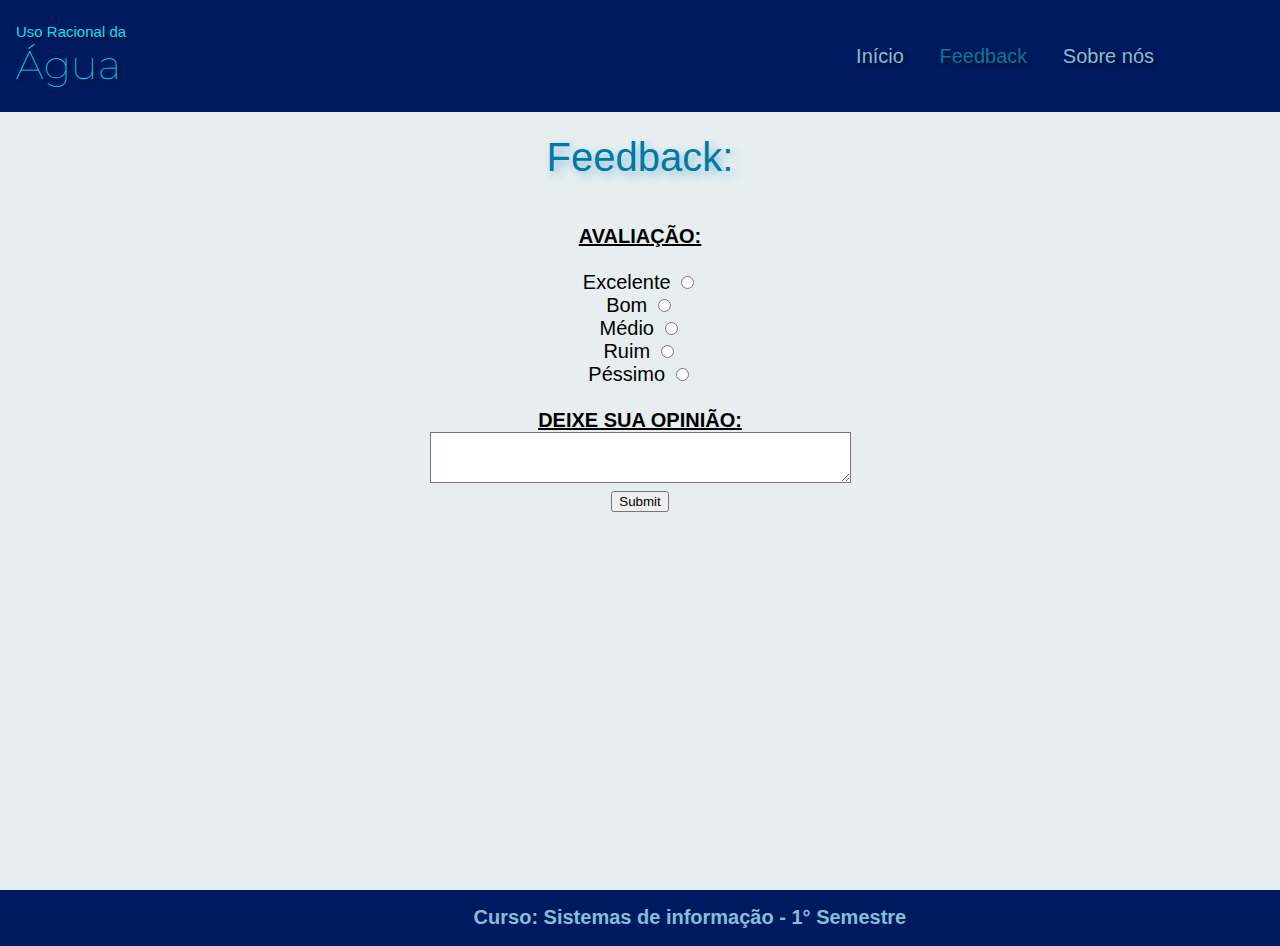
<file: feedback.html>
<!DOCTYPE html>
<html lang="en">
<head>
  <link rel="stylesheet" href="style.css"/>
  <style>
    :root {
          --cor-destaque: #007aa2;
        }
  </style>

    <meta charset="UTF-8">
    <meta http-equiv="X-UA-Compatible" content="IE=edge">
    <meta name="viewport" content="width=device-width, initial-scale=1.0">
    <title>Document</title>

</head>
<body>
    <nav class="navbar">
      <h1 class="logo-aps">Uso Racional da 
        <br>
        <span class="logo-aps-span">Água</a></span>
      </h1>
        <ul class="navbar__links">
        
            <a href="index.html">
                Início
              </a>
            
              <a href="feedback.html" style="color: var(--cor-destaque);">
                Feedback
              </a>
            
              <a href="sobrenos.html">
                Sobre nós
              </a>
          
          
        </ul>
      </nav>

    </br>
  </br>
  </br>
  </br>
  </br>
  </br>
    
    <h1 class="titulo-conteudo">Feedback:</h1>

</br>

<div class="form-feedback">

  <form>
  <label style="text-transform: uppercase";><b><u>Avaliação:</u></b></label>
  <br>
  <br>
  <label>Excelente</label>
  <input type="radio" name="Avaliação">
  <br> 
  <label>Bom</label>
  <input type="radio" name="Avaliação">
  <br>
  <label>Médio</label>
  <input type="radio" name="Avaliação">
  <br>
  <label>Ruim</label>
  <input type="radio" name="Avaliação">
  <br>
  <label>Péssimo</label>
  <input type="radio" name="Avaliação">
  <br>
  <br>

  <label style="text-transform: uppercase";><b><u>Deixe sua opinião:</u></b></label>
  <br>
  <textarea rows=3 cols=50 name="text"></textarea>
  <br>

  <div class="btn-enviar">
  <input type="submit" name="enviar">
  </div>

</form>
</div>

      </br>
      </br>
    </br>  
  </br>
</br>
</br> 
</br>
</br>
</br> 
</br>
</br>
</br> 
</br>
</br>
</br> 
</br>
</br>
</br> 
</br>
</br>
</br> 

    <footer>
                <h2>Curso: Sistemas de informação - 1° Semestre</h2>
              </footer>

</body>
</html>
</file>
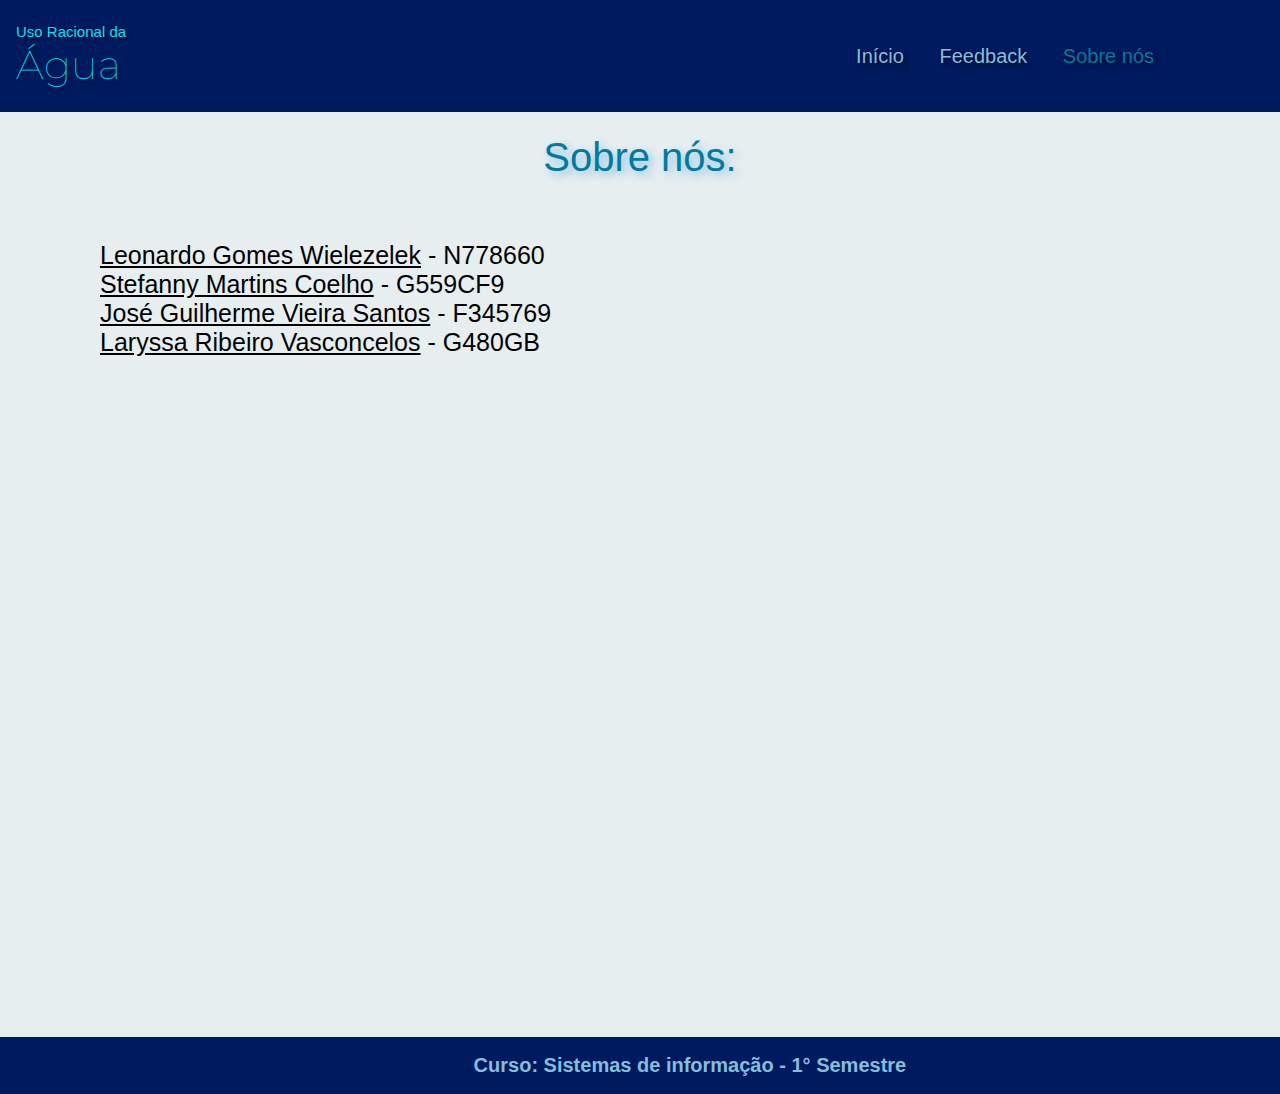
<file: sobrenos.html>
<!DOCTYPE html>
<html lang="en">
  <head>
      <link rel="stylesheet" href="style.css"/>
      <style>
          :root {
            --cor-destaque: #007aa2;
          }
        </style>

      <meta charset="UTF-8">
      <meta http-equiv="X-UA-Compatible" content="IE=edge">
      <meta name="viewport" content="width=device-width, initial-scale=1.0">
      <title>Document</title>
  </head>
  <body>
      <nav class="navbar">
        <h1 class="logo-aps">Uso Racional da 
          <br>
          <span class="logo-aps-span">Água</a></span>
        </h1>
          <ul class="navbar__links">
          
              <a href="index.html">
                  Início
                </a>
              
                <a href="feedback.html">
                  Feedback
                </a>
              
                <a href="sobrenos.html" style="color: var(--cor-destaque);">
                  Sobre nós
                </a>
            
            
          </ul>
        </nav>
        
      </br>
      </br>
      </br>
      </br>
      </br>
      </br>
        
      <h1 class="titulo-conteudo">Sobre nós:</h1>

    </br>

    <h1>
      <div class="conteudo">
        <u>Leonardo Gomes Wielezelek</u> - N778660
        </br>
        <u>Stefanny Martins Coelho</u> - G559CF9
        </br>
        <u>José Guilherme Vieira Santos</u> - F345769
        </br>
        <u>Laryssa Ribeiro Vasconcelos</u> - G480GB
        </br>
      </div>
    </h1>

    </br>
    </br> 
    </br>
    </br>
    </br> 
    </br>
    </br>
    </br> 
    </br>
    </br>
    </br> 
    </br>
    </br>
    </br> 
    </br>
    </br>
    </br>  
    </br>
    </br>
    </br> 
    </br>
    </br>
    </br> 
    </br>
    </br>
    </br> 
    </br>
    </br>
    </br> 
    </br>
    </br>
    </br> 
    </br>
    </br>
    </br> 

        <footer>
          <h2>Curso: Sistemas de informação - 1° Semestre</h2>
        </footer>
    
  </body>
</html>
</file>
<file: style.css>
@import url('https://fonts.googleapis.com/css2?family=Montserrat:wght@300;400;700;900&display=swap');

* {
  box-sizing: border-box;
}

:root {
  --cor-pricipal: #001a5f;
  --cor-texto: #86beda;
  --cor-destaque: #007aa2;
  --cor-logo: #02e1ff;
  --cor-fundo: #e6eef0;
  --cor-sombra: #000a24;
}

body {
  background-color: var(--cor-fundo);
  margin: 0px;
  font-family: "Lucida Sans", "Lucida Sans Regular", "Lucida Grande",
    "Lucida Sans Unicode", Geneva, Verdana, sans-serif;
}

.logo-aps {
  color: var(--cor-logo);
  font-size: 15px;
  text-shadow: 0.1em 0.1em 0.2em var(--cor-sombra);
}

.logo-aps-span {
  font-family: 'Montserrat';
  color: var(--cor-logo);
  font-size: 40px;
}

.navbar {
  position: fixed;
  z-index: 1;
  display: grid;
  grid-template-columns: 1fr 9fr;
  align-items: center;
  top: 0;
  left: 0;

  width: 100vw;
  height: 7rem;
  padding: 0 1rem;

  background-color: var(--cor-pricipal);
}

.navbar__links {
  justify-self: end;
  margin: 0 80px;
}

.navbar__links a {
  font-weight: 300;
  color: var(--cor-texto);
  text-decoration: none;
  text-shadow: 0.1em 0.1em 0.2em var(--cor-sombra);
  margin-top: 10px;
  margin-right: 30px;
  font-size: 20px;
}

.conteudo {
  margin: 10px 100px 50px 100px;
  align-items: center;
}

img {
  margin: 5px 20px;
  display: flex;
  max-width: 100%;
 max-height: 100%;
}

.areaimagem {
  float: right;
  margin: 0 20px;
}

.areaimagem img {
  width: 350px;
}

.areaimagem-problema {
  align-items: center;
  margin: auto;
  width: 50%;
  
}

.areaimagem-economizar {
  align-items: center;
  margin: auto;
  width: 70%;
  
}

.areaimagem-agro {
  align-items: center;
  margin: auto;
  height: 600px;
 width: 600px;
}

.areatexto {
  font-size: 25px;
  text-align: justify;
  font-family: Arial, Helvetica, sans-serif;
  font-weight: 100;
}


h1 {
  font-size: 25px;
  font-size: 25px;
  text-align: justify;
  font-family: Arial, Helvetica, sans-serif;
  font-weight: 100;
}

@media only screen and (max-device-width: 900px) {
  .areatexto {
    float: left;
    max-width: 700px;
    margin-left: 100px;
    margin-bottom: 80px;
    text-align: justify;
  }
}

@media only screen and (max-device-width: 700px) {
  .areatexto {
    float: left;
    max-width: 1150px;
    margin-left: 100px;
    margin-bottom: 80px;
    text-align: justify;
  }
}

table {
  padding: 7px 7px 40px 7px;
  margin: 0;
  text-align: center;
  border: 1px;
  width: 100%;
  table-layout: fixed;
}

th {
  height: 45px;
  font-size: 30px;
  border-style: solid;
  background-color: var(--cor-pricipal);
}

.titulo-conteudo {
  color: var(--cor-destaque);
  font-size: 40px;
  text-shadow: 0.1em 0.1em 0.2em #86beda;
  text-align: center;
}

a {
  color: var(--cor-texto);
  text-shadow: 0.1em 0.1em 0.2em var(--cor-sombra);
  text-decoration: none;
}

a:hover {
  color: var(--cor-destaque);
  text-shadow: none;
  text-decoration: underline;
}

footer {
  background-color: var(--cor-pricipal);
  margin: 0;
  width: 100%;
  position: relative;
  display: flex;
}

h2 {
  color: var(--cor-texto);
  text-align: center;
  display: flex;
  margin-inline-start: 37%;
  margin-inline-end: 20%;
  font-size: 20px;
}

.form-feedback {
  font-size: 20px;
  text-align: center;
  align-items: center;
  font-family: 'Lucida Sans', 'Lucida Sans Regular', 'Lucida Grande', 'Lucida Sans Unicode', Geneva, Verdana, sans-serif;
}

textarea {
    border-style: solid;
}

.btn-enviar :hover {
  border-color: var(--cor-pricipal);
}
</file>
